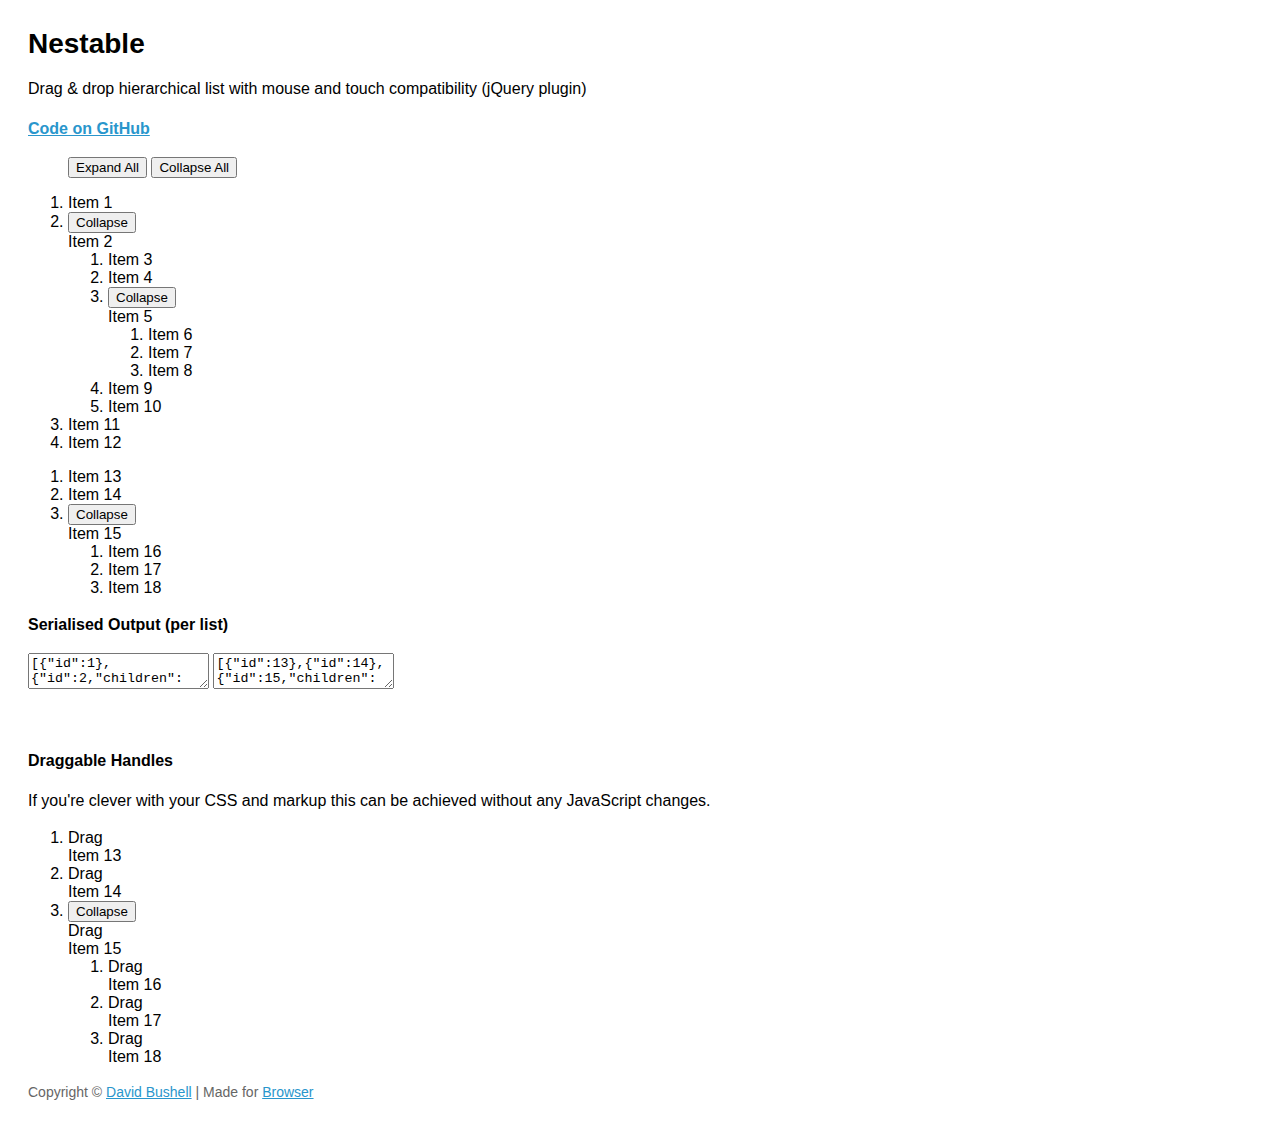
<file: webyetkili/tema/anatol/js/nestable/index.html>
<!DOCTYPE html>
<!--[if lt IE 7]> <html lang="en" class="lt-ie9 lt-ie8 lt-ie7"> <![endif]-->
<!--[if IE 7]>    <html lang="en" class="lt-ie9 lt-ie8"> <![endif]-->
<!--[if IE 8]>    <html lang="en" class="lt-ie9"> <![endif]-->
<!--[if IE 9]>    <html lang="en" class="ie9"> <![endif]-->
<!--[if gt IE 9]><!--> <html lang="en"> <!--<![endif]-->
<head>
    <meta charset="utf-8">
    <meta name="viewport" content="width=device-width, initial-scale=1, minimum-scale=1">
    <title>Nestable</title>
    <style type="text/css">

.cf:after { visibility: hidden; display: block; font-size: 0; content: " "; clear: both; height: 0; }
* html .cf { zoom: 1; }
*:first-child+html .cf { zoom: 1; }

html { margin: 0; padding: 0; }
body { font-size: 100%; margin: 0; padding: 1.75em; font-family: 'Helvetica Neue', Arial, sans-serif; }

h1 { font-size: 1.75em; margin: 0 0 0.6em 0; }

a { color: #2996cc; }
a:hover { text-decoration: none; }

p { line-height: 1.5em; }
.small { color: #666; font-size: 0.875em; }
.large { font-size: 1.25em; }



    </style>
</head>
<body>

    <h1>Nestable</h1>

    <p>Drag &amp; drop hierarchical list with mouse and touch compatibility (jQuery plugin)</p>

    <p><strong><a href="https://github.com/dbushell/Nestable">Code on GitHub</a></strong></p>

    <menu id="nestable-menu">
        <button type="button" data-action="expand-all">Expand All</button>
        <button type="button" data-action="collapse-all">Collapse All</button>
    </menu>

    <div class="cf nestable-lists">

        <div class="dd" id="nestable">
            <ol class="dd-list">
                <li class="dd-item" data-id="1">
                    <div class="dd-handle">Item 1</div>
                </li>
                <li class="dd-item" data-id="2">
                    <div class="dd-handle">Item 2</div>
                    <ol class="dd-list">
                        <li class="dd-item" data-id="3"><div class="dd-handle">Item 3</div></li>
                        <li class="dd-item" data-id="4"><div class="dd-handle">Item 4</div></li>
                        <li class="dd-item" data-id="5">
                            <div class="dd-handle">Item 5</div>
                            <ol class="dd-list">
                                <li class="dd-item" data-id="6"><div class="dd-handle">Item 6</div></li>
                                <li class="dd-item" data-id="7"><div class="dd-handle">Item 7</div></li>
                                <li class="dd-item" data-id="8"><div class="dd-handle">Item 8</div></li>
                            </ol>
                        </li>
                        <li class="dd-item" data-id="9"><div class="dd-handle">Item 9</div></li>
                        <li class="dd-item" data-id="10"><div class="dd-handle">Item 10</div></li>
                    </ol>
                </li>
                <li class="dd-item" data-id="11">
                    <div class="dd-handle">Item 11</div>
                </li>
                <li class="dd-item" data-id="12">
                    <div class="dd-handle">Item 12</div>
                </li>
            </ol>
        </div>

        <div class="dd" id="nestable2">
            <ol class="dd-list">
                <li class="dd-item" data-id="13">
                    <div class="dd-handle">Item 13</div>
                </li>
                <li class="dd-item" data-id="14">
                    <div class="dd-handle">Item 14</div>
                </li>
                <li class="dd-item" data-id="15">
                    <div class="dd-handle">Item 15</div>
                    <ol class="dd-list">
                        <li class="dd-item" data-id="16"><div class="dd-handle">Item 16</div></li>
                        <li class="dd-item" data-id="17"><div class="dd-handle">Item 17</div></li>
                        <li class="dd-item" data-id="18"><div class="dd-handle">Item 18</div></li>
                    </ol>
                </li>
            </ol>
        </div>

    </div>

    <p><strong>Serialised Output (per list)</strong></p>

    <textarea id="nestable-output"></textarea>
    <textarea id="nestable2-output"></textarea>

    <p>&nbsp;</p>

    <div class="cf nestable-lists">

    <p><strong>Draggable Handles</strong></p>

    <p>If you're clever with your CSS and markup this can be achieved without any JavaScript changes.</p>

        <div class="dd" id="nestable3">
            <ol class="dd-list">
                <li class="dd-item dd3-item" data-id="13">
                    <div class="dd-handle dd3-handle">Drag</div><div class="dd3-content">Item 13</div>
                </li>
                <li class="dd-item dd3-item" data-id="14">
                    <div class="dd-handle dd3-handle">Drag</div><div class="dd3-content">Item 14</div>
                </li>
                <li class="dd-item dd3-item" data-id="15">
                    <div class="dd-handle dd3-handle">Drag</div><div class="dd3-content">Item 15</div>
                    <ol class="dd-list">
                        <li class="dd-item dd3-item" data-id="16">
                            <div class="dd-handle dd3-handle">Drag</div><div class="dd3-content">Item 16</div>
                        </li>
                        <li class="dd-item dd3-item" data-id="17">
                            <div class="dd-handle dd3-handle">Drag</div><div class="dd3-content">Item 17</div>
                        </li>
                        <li class="dd-item dd3-item" data-id="18">
                            <div class="dd-handle dd3-handle">Drag</div><div class="dd3-content">Item 18</div>
                        </li>
                    </ol>
                </li>
            </ol>
        </div>

    </div>

    <p class="small">Copyright &copy; <a href="http://dbushell.com/">David Bushell</a> | Made for <a href="http://www.browserlondon.com/">Browser</a></p>

<script src="http://ajax.googleapis.com/ajax/libs/jquery/1.7.2/jquery.min.js"></script>
<script src="jquery.nestable.js"></script>
<script>

$(document).ready(function()
{

    var updateOutput = function(e)
    {
        var list   = e.length ? e : $(e.target),
            output = list.data('output');
        if (window.JSON) {
            output.val(window.JSON.stringify(list.nestable('serialize')));//, null, 2));
        } else {
            output.val('JSON browser support required for this demo.');
        }
    };

    // activate Nestable for list 1
    $('#nestable').nestable({
        group: 1
    })
    .on('change', updateOutput);
    
    // activate Nestable for list 2
    $('#nestable2').nestable({
        group: 1
    })
    .on('change', updateOutput);

    // output initial serialised data
    updateOutput($('#nestable').data('output', $('#nestable-output')));
    updateOutput($('#nestable2').data('output', $('#nestable2-output')));

    $('#nestable-menu').on('click', function(e)
    {
        var target = $(e.target),
            action = target.data('action');
        if (action === 'expand-all') {
            $('.dd').nestable('expandAll');
        }
        if (action === 'collapse-all') {
            $('.dd').nestable('collapseAll');
        }
    });

    $('#nestable3').nestable();

});
</script>
</body>
</html>
</file>
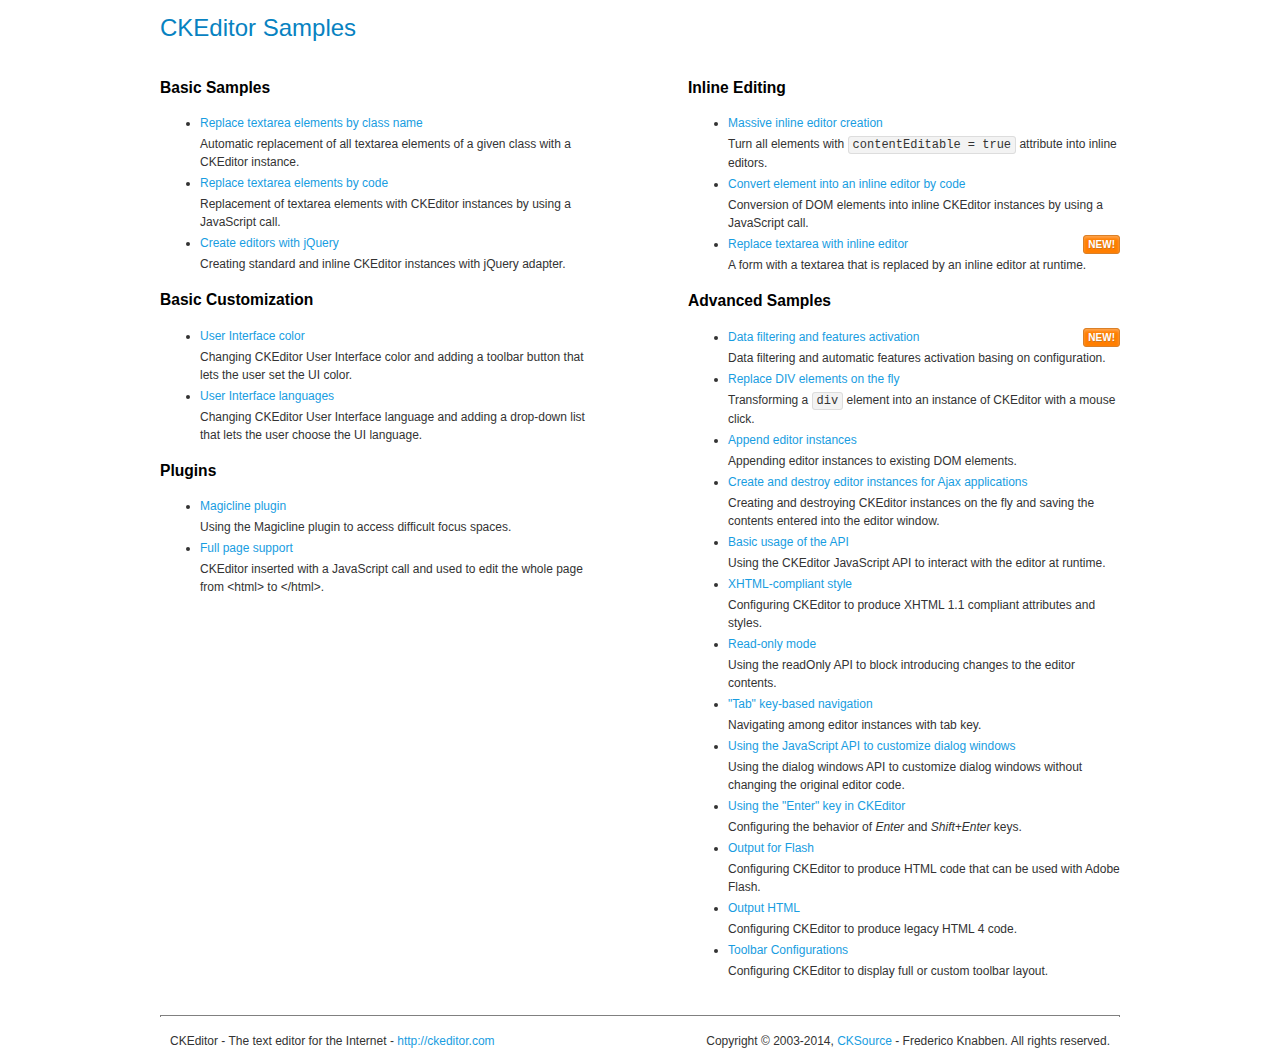
<file: webyetkili/tema/anatol/js/ckeditor/samples/index.html>
<!DOCTYPE html>
<!--
Copyright (c) 2003-2014, CKSource - Frederico Knabben. All rights reserved.
For licensing, see LICENSE.md or http://ckeditor.com/license
-->
<html>
<head>
	<meta charset="utf-8">
	<title>CKEditor Samples</title>
	<link rel="stylesheet" href="sample.css">
</head>
<body>
	<h1 class="samples">
		CKEditor Samples
	</h1>
	<div class="twoColumns">
		<div class="twoColumnsLeft">
			<h2 class="samples">
				Basic Samples
			</h2>
			<dl class="samples">
				<dt><a class="samples" href="replacebyclass.html">Replace textarea elements by class name</a></dt>
				<dd>Automatic replacement of all textarea elements of a given class with a CKEditor instance.</dd>

				<dt><a class="samples" href="replacebycode.html">Replace textarea elements by code</a></dt>
				<dd>Replacement of textarea elements with CKEditor instances by using a JavaScript call.</dd>

				<dt><a class="samples" href="jquery.html">Create editors with jQuery</a></dt>
				<dd>Creating standard and inline CKEditor instances with jQuery adapter.</dd>
			</dl>

			<h2 class="samples">
				Basic Customization
			</h2>
			<dl class="samples">
				<dt><a class="samples" href="uicolor.html">User Interface color</a></dt>
				<dd>Changing CKEditor User Interface color and adding a toolbar button that lets the user set the UI color.</dd>

				<dt><a class="samples" href="uilanguages.html">User Interface languages</a></dt>
				<dd>Changing CKEditor User Interface language and adding a drop-down list that lets the user choose the UI language.</dd>
			</dl>


			<h2 class="samples">Plugins</h2>
<dl class="samples">
<dt><a class="samples" href="plugins/magicline/magicline.html">Magicline plugin</a></dt>
<dd>Using the Magicline plugin to access difficult focus spaces.</dd>

<dt><a class="samples" href="plugins/wysiwygarea/fullpage.html">Full page support</a></dt>
<dd>CKEditor inserted with a JavaScript call and used to edit the whole page from &lt;html&gt; to &lt;/html&gt;.</dd>
</dl>
		</div>
		<div class="twoColumnsRight">
			<h2 class="samples">
				Inline Editing
			</h2>
			<dl class="samples">
				<dt><a class="samples" href="inlineall.html">Massive inline editor creation</a></dt>
				<dd>Turn all elements with <code>contentEditable = true</code> attribute into inline editors.</dd>

				<dt><a class="samples" href="inlinebycode.html">Convert element into an inline editor by code</a></dt>
				<dd>Conversion of DOM elements into inline CKEditor instances by using a JavaScript call.</dd>

				<dt><a class="samples" href="inlinetextarea.html">Replace textarea with inline editor</a> <span class="new">New!</span></dt>
				<dd>A form with a textarea that is replaced by an inline editor at runtime.</dd>

				
			</dl>

			<h2 class="samples">
				Advanced Samples
			</h2>
			<dl class="samples">
				<dt><a class="samples" href="datafiltering.html">Data filtering and features activation</a> <span class="new">New!</span></dt>
				<dd>Data filtering and automatic features activation basing on configuration.</dd>

				<dt><a class="samples" href="divreplace.html">Replace DIV elements on the fly</a></dt>
				<dd>Transforming a <code>div</code> element into an instance of CKEditor with a mouse click.</dd>

				<dt><a class="samples" href="appendto.html">Append editor instances</a></dt>
				<dd>Appending editor instances to existing DOM elements.</dd>

				<dt><a class="samples" href="ajax.html">Create and destroy editor instances for Ajax applications</a></dt>
				<dd>Creating and destroying CKEditor instances on the fly and saving the contents entered into the editor window.</dd>

				<dt><a class="samples" href="api.html">Basic usage of the API</a></dt>
				<dd>Using the CKEditor JavaScript API to interact with the editor at runtime.</dd>

				<dt><a class="samples" href="xhtmlstyle.html">XHTML-compliant style</a></dt>
				<dd>Configuring CKEditor to produce XHTML 1.1 compliant attributes and styles.</dd>

				<dt><a class="samples" href="readonly.html">Read-only mode</a></dt>
				<dd>Using the readOnly API to block introducing changes to the editor contents.</dd>

				<dt><a class="samples" href="tabindex.html">"Tab" key-based navigation</a></dt>
				<dd>Navigating among editor instances with tab key.</dd>


				
<dt><a class="samples" href="plugins/dialog/dialog.html">Using the JavaScript API to customize dialog windows</a></dt>
<dd>Using the dialog windows API to customize dialog windows without changing the original editor code.</dd>

<dt><a class="samples" href="plugins/enterkey/enterkey.html">Using the &quot;Enter&quot; key in CKEditor</a></dt>
<dd>Configuring the behavior of <em>Enter</em> and <em>Shift+Enter</em> keys.</dd>

<dt><a class="samples" href="plugins/htmlwriter/outputforflash.html">Output for Flash</a></dt>
<dd>Configuring CKEditor to produce HTML code that can be used with Adobe Flash.</dd>

<dt><a class="samples" href="plugins/htmlwriter/outputhtml.html">Output HTML</a></dt>
<dd>Configuring CKEditor to produce legacy HTML 4 code.</dd>

<dt><a class="samples" href="plugins/toolbar/toolbar.html">Toolbar Configurations</a></dt>
<dd>Configuring CKEditor to display full or custom toolbar layout.</dd>

			</dl>
		</div>
	</div>
	<div id="footer">
		<hr>
		<p>
			CKEditor - The text editor for the Internet - <a class="samples" href="http://ckeditor.com/">http://ckeditor.com</a>
		</p>
		<p id="copy">
			Copyright &copy; 2003-2014, <a class="samples" href="http://cksource.com/">CKSource</a> - Frederico Knabben. All rights reserved.
		</p>
	</div>
</body>
</html>
</file>
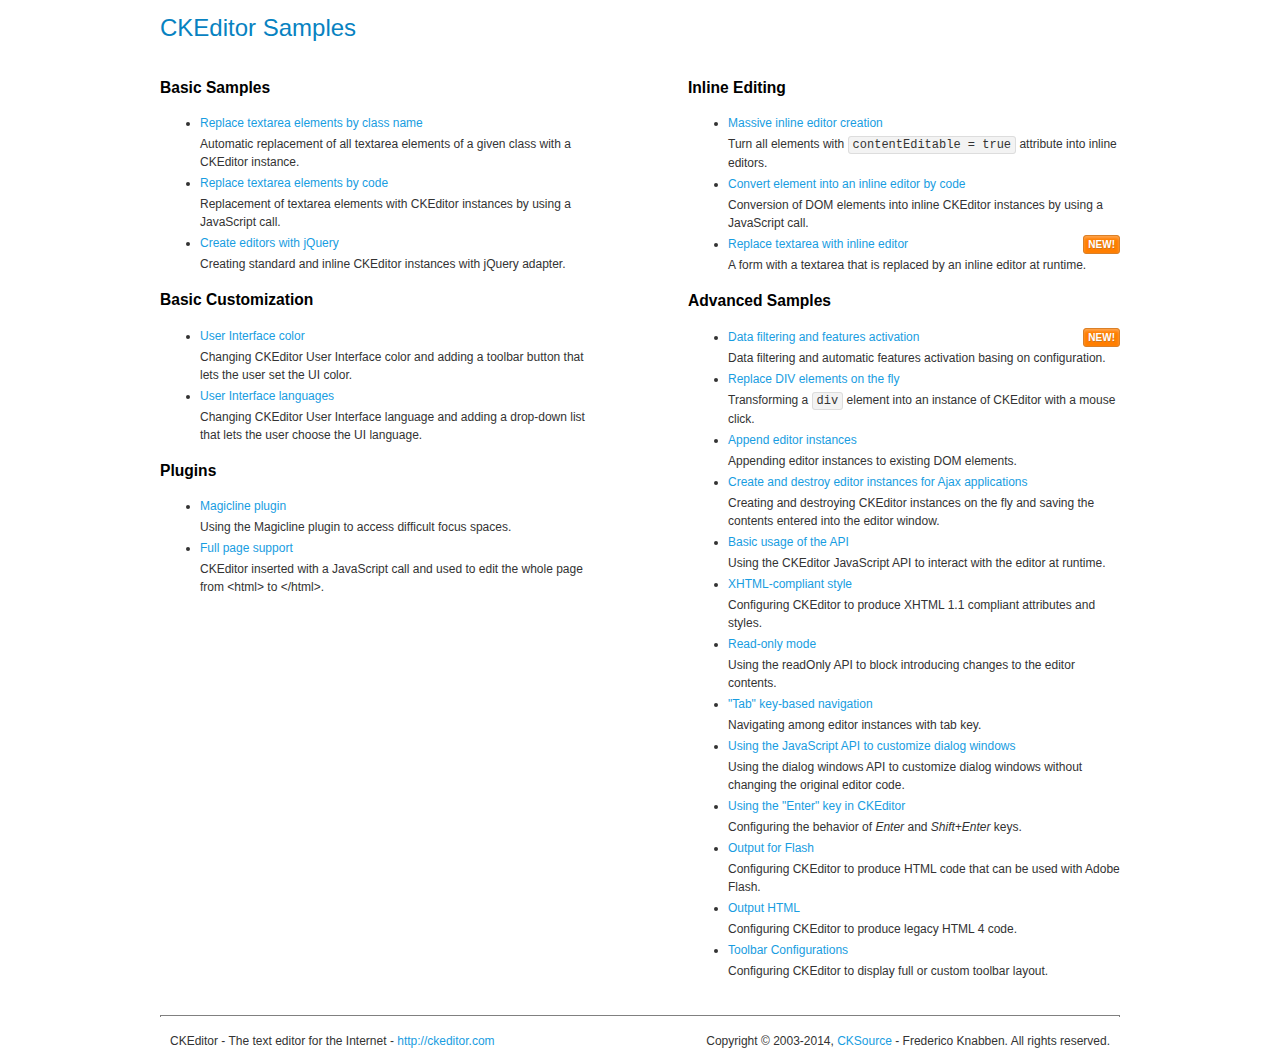
<file: webyetkili/tema/anatol/js/ckeditor2/samples/index.html>
<!DOCTYPE html>
<!--
Copyright (c) 2003-2014, CKSource - Frederico Knabben. All rights reserved.
For licensing, see LICENSE.md or http://ckeditor.com/license
-->
<html>
<head>
	<meta charset="utf-8">
	<title>CKEditor Samples</title>
	<link rel="stylesheet" href="sample.css">
</head>
<body>
	<h1 class="samples">
		CKEditor Samples
	</h1>
	<div class="twoColumns">
		<div class="twoColumnsLeft">
			<h2 class="samples">
				Basic Samples
			</h2>
			<dl class="samples">
				<dt><a class="samples" href="replacebyclass.html">Replace textarea elements by class name</a></dt>
				<dd>Automatic replacement of all textarea elements of a given class with a CKEditor instance.</dd>

				<dt><a class="samples" href="replacebycode.html">Replace textarea elements by code</a></dt>
				<dd>Replacement of textarea elements with CKEditor instances by using a JavaScript call.</dd>

				<dt><a class="samples" href="jquery.html">Create editors with jQuery</a></dt>
				<dd>Creating standard and inline CKEditor instances with jQuery adapter.</dd>
			</dl>

			<h2 class="samples">
				Basic Customization
			</h2>
			<dl class="samples">
				<dt><a class="samples" href="uicolor.html">User Interface color</a></dt>
				<dd>Changing CKEditor User Interface color and adding a toolbar button that lets the user set the UI color.</dd>

				<dt><a class="samples" href="uilanguages.html">User Interface languages</a></dt>
				<dd>Changing CKEditor User Interface language and adding a drop-down list that lets the user choose the UI language.</dd>
			</dl>


			<h2 class="samples">Plugins</h2>
<dl class="samples">
<dt><a class="samples" href="plugins/magicline/magicline.html">Magicline plugin</a></dt>
<dd>Using the Magicline plugin to access difficult focus spaces.</dd>

<dt><a class="samples" href="plugins/wysiwygarea/fullpage.html">Full page support</a></dt>
<dd>CKEditor inserted with a JavaScript call and used to edit the whole page from &lt;html&gt; to &lt;/html&gt;.</dd>
</dl>
		</div>
		<div class="twoColumnsRight">
			<h2 class="samples">
				Inline Editing
			</h2>
			<dl class="samples">
				<dt><a class="samples" href="inlineall.html">Massive inline editor creation</a></dt>
				<dd>Turn all elements with <code>contentEditable = true</code> attribute into inline editors.</dd>

				<dt><a class="samples" href="inlinebycode.html">Convert element into an inline editor by code</a></dt>
				<dd>Conversion of DOM elements into inline CKEditor instances by using a JavaScript call.</dd>

				<dt><a class="samples" href="inlinetextarea.html">Replace textarea with inline editor</a> <span class="new">New!</span></dt>
				<dd>A form with a textarea that is replaced by an inline editor at runtime.</dd>

				
			</dl>

			<h2 class="samples">
				Advanced Samples
			</h2>
			<dl class="samples">
				<dt><a class="samples" href="datafiltering.html">Data filtering and features activation</a> <span class="new">New!</span></dt>
				<dd>Data filtering and automatic features activation basing on configuration.</dd>

				<dt><a class="samples" href="divreplace.html">Replace DIV elements on the fly</a></dt>
				<dd>Transforming a <code>div</code> element into an instance of CKEditor with a mouse click.</dd>

				<dt><a class="samples" href="appendto.html">Append editor instances</a></dt>
				<dd>Appending editor instances to existing DOM elements.</dd>

				<dt><a class="samples" href="ajax.html">Create and destroy editor instances for Ajax applications</a></dt>
				<dd>Creating and destroying CKEditor instances on the fly and saving the contents entered into the editor window.</dd>

				<dt><a class="samples" href="api.html">Basic usage of the API</a></dt>
				<dd>Using the CKEditor JavaScript API to interact with the editor at runtime.</dd>

				<dt><a class="samples" href="xhtmlstyle.html">XHTML-compliant style</a></dt>
				<dd>Configuring CKEditor to produce XHTML 1.1 compliant attributes and styles.</dd>

				<dt><a class="samples" href="readonly.html">Read-only mode</a></dt>
				<dd>Using the readOnly API to block introducing changes to the editor contents.</dd>

				<dt><a class="samples" href="tabindex.html">"Tab" key-based navigation</a></dt>
				<dd>Navigating among editor instances with tab key.</dd>


				
<dt><a class="samples" href="plugins/dialog/dialog.html">Using the JavaScript API to customize dialog windows</a></dt>
<dd>Using the dialog windows API to customize dialog windows without changing the original editor code.</dd>

<dt><a class="samples" href="plugins/enterkey/enterkey.html">Using the &quot;Enter&quot; key in CKEditor</a></dt>
<dd>Configuring the behavior of <em>Enter</em> and <em>Shift+Enter</em> keys.</dd>

<dt><a class="samples" href="plugins/htmlwriter/outputforflash.html">Output for Flash</a></dt>
<dd>Configuring CKEditor to produce HTML code that can be used with Adobe Flash.</dd>

<dt><a class="samples" href="plugins/htmlwriter/outputhtml.html">Output HTML</a></dt>
<dd>Configuring CKEditor to produce legacy HTML 4 code.</dd>

<dt><a class="samples" href="plugins/toolbar/toolbar.html">Toolbar Configurations</a></dt>
<dd>Configuring CKEditor to display full or custom toolbar layout.</dd>

			</dl>
		</div>
	</div>
	<div id="footer">
		<hr>
		<p>
			CKEditor - The text editor for the Internet - <a class="samples" href="http://ckeditor.com/">http://ckeditor.com</a>
		</p>
		<p id="copy">
			Copyright &copy; 2003-2014, <a class="samples" href="http://cksource.com/">CKSource</a> - Frederico Knabben. All rights reserved.
		</p>
	</div>
</body>
</html>
</file>
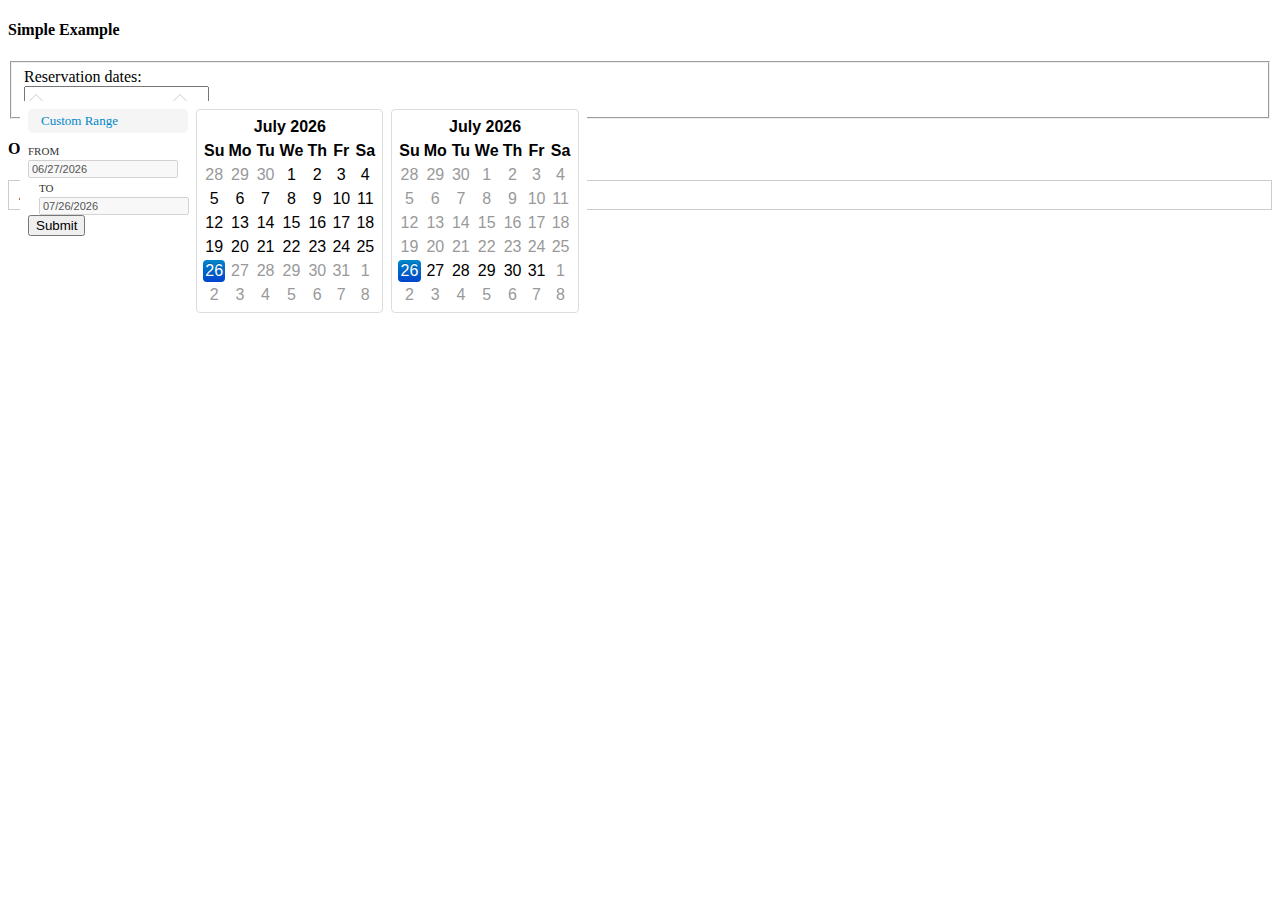
<file: webyetkili/tema/anatol/js/bootstrap-daterangepicker/examples.html>
<!DOCTYPE html>
<html dir="ltr" lang="en-US">
   <head>
      <meta charset="UTF-8" />
      <title>A date range picker for Twitter Bootstrap</title>
      <link rel="stylesheet" type="text/css" media="all" href="http://twitter.github.com/bootstrap/assets/css/bootstrap.css" />
      <link rel="stylesheet" type="text/css" media="all" href="daterangepicker.css" />
      <script type="text/javascript" src="https://ajax.googleapis.com/ajax/libs/jquery/1.8.1/jquery.min.js"></script>
      <script type="text/javascript" src="date.js"></script>
      <script type="text/javascript" src="daterangepicker.js"></script>
   </head>
   <body>

      <div class="container">
         <div class="span12">

            <h4>Simple Example</h4>
            <div class="well">

               <form class="form-horizontal">
                 <fieldset>
                  <div class="control-group">
                    <label class="control-label" for="reservation">Reservation dates:</label>
                    <div class="controls">
                     <div class="input-prepend">
                       <span class="add-on"><i class="icon-calendar"></i></span><input type="text" name="reservation" id="reservation" />
                     </div>
                    </div>
                  </div>
                 </fieldset>
               </form>

               <script type="text/javascript">
               $(document).ready(function() {
                  $('#reservation').daterangepicker();
               });
               </script>

            </div>

            <h4>Options Usage Example</h4>

            <div class="well">

               <div id="reportrange" class="pull-right" style="background: #fff; cursor: pointer; padding: 5px 10px; border: 1px solid #ccc">
                  <i class="icon-calendar icon-large"></i>
                  <span></span> <b class="caret" style="margin-top: 8px"></b>
               </div>

               <script type="text/javascript">
               $(document).ready(function() {
                  $('#reportrange').daterangepicker(
                     {
                        ranges: {
                           'Today': ['today', 'today'],
                           'Yesterday': ['yesterday', 'yesterday'],
                           'Last 7 Days': [Date.today().add({ days: -6 }), 'today'],
                           'Last 30 Days': [Date.today().add({ days: -29 }), 'today'],
                           'This Month': [Date.today().moveToFirstDayOfMonth(), Date.today().moveToLastDayOfMonth()],
                           'Last Month': [Date.today().moveToFirstDayOfMonth().add({ months: -1 }), Date.today().moveToFirstDayOfMonth().add({ days: -1 })]
                        },
                        opens: 'left',
                        format: 'MM/dd/yyyy',
                        separator: ' to ',
                        startDate: Date.today().add({ days: -29 }),
                        endDate: Date.today(),
                        minDate: '01/01/2012',
                        maxDate: '12/31/2013',
                        locale: {
                            applyLabel: 'Submit',
                            fromLabel: 'From',
                            toLabel: 'To',
                            customRangeLabel: 'Custom Range',
                            daysOfWeek: ['Su', 'Mo', 'Tu', 'We', 'Th', 'Fr','Sa'],
                            monthNames: ['January', 'February', 'March', 'April', 'May', 'June', 'July', 'August', 'September', 'October', 'November', 'December'],
                            firstDay: 1
                        },
                        showWeekNumbers: true,
                        buttonClasses: ['btn-danger']
                     }, 
                     function(start, end) {
                        $('#reportrange span').html(start.toString('MMMM d, yyyy') + ' - ' + end.toString('MMMM d, yyyy'));
                     }
                  );

                  //Set the initial state of the picker label
                  $('#reportrange span').html(Date.today().add({ days: -29 }).toString('MMMM d, yyyy') + ' - ' + Date.today().toString('MMMM d, yyyy'));

               });
               </script>

            </div>

         </div>
      </div>

   </body>
</html>
</file>
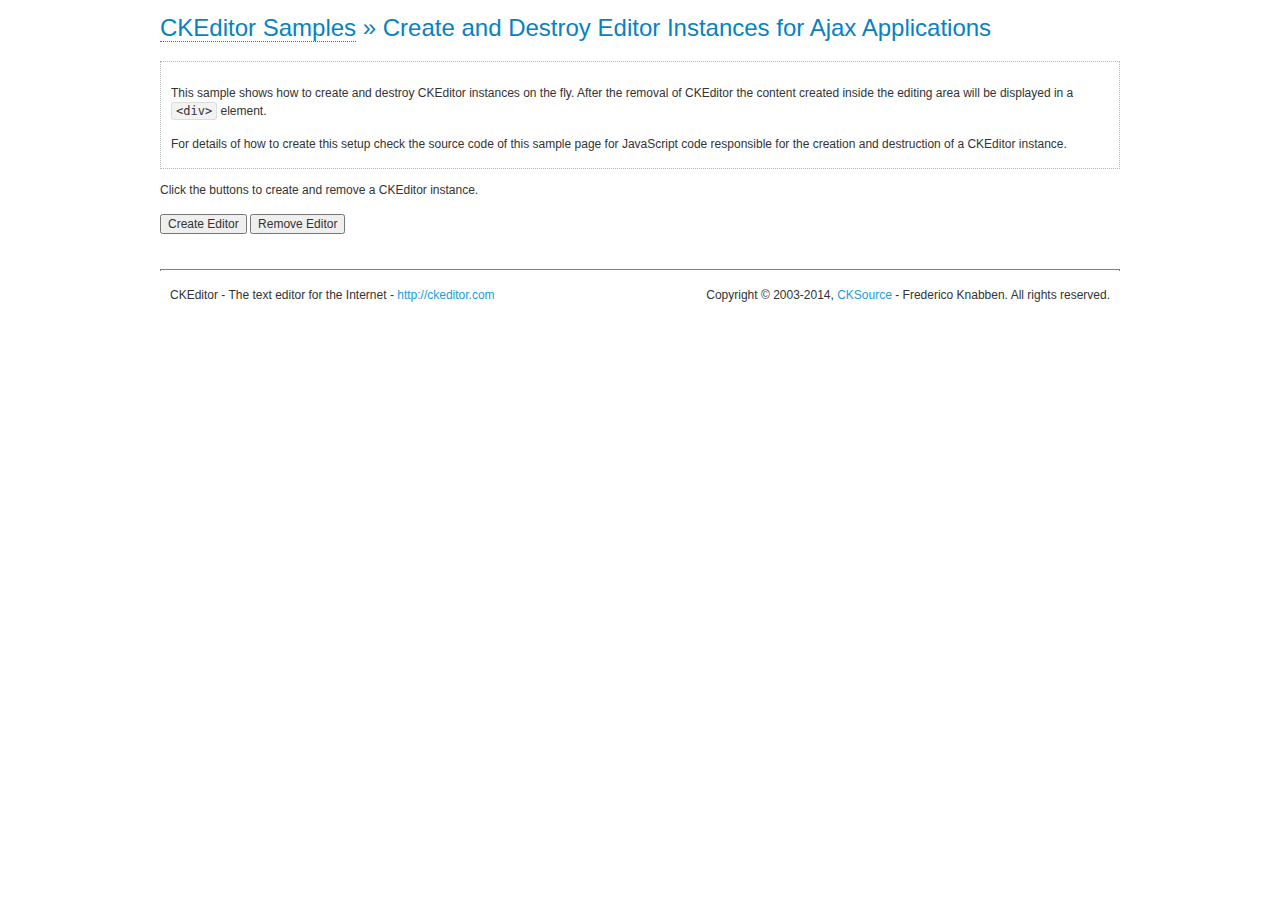
<file: webyetkili/tema/anatol/js/ckeditor/samples/ajax.html>
<!DOCTYPE html>
<!--
Copyright (c) 2003-2014, CKSource - Frederico Knabben. All rights reserved.
For licensing, see LICENSE.md or http://ckeditor.com/license
-->
<html>
<head>
	<meta charset="utf-8">
	<title>Ajax &mdash; CKEditor Sample</title>
	<script src="../ckeditor.js"></script>
	<link rel="stylesheet" href="sample.css">
	<script>

		var editor, html = '';

		function createEditor() {
			if ( editor )
				return;

			// Create a new editor inside the <div id="editor">, setting its value to html
			var config = {};
			editor = CKEDITOR.appendTo( 'editor', config, html );
		}

		function removeEditor() {
			if ( !editor )
				return;

			// Retrieve the editor contents. In an Ajax application, this data would be
			// sent to the server or used in any other way.
			document.getElementById( 'editorcontents' ).innerHTML = html = editor.getData();
			document.getElementById( 'contents' ).style.display = '';

			// Destroy the editor.
			editor.destroy();
			editor = null;
		}

	</script>
</head>
<body>
	<h1 class="samples">
		<a href="index.html">CKEditor Samples</a> &raquo; Create and Destroy Editor Instances for Ajax Applications
	</h1>
	<div class="description">
		<p>
			This sample shows how to create and destroy CKEditor instances on the fly. After the removal of CKEditor the content created inside the editing
			area will be displayed in a <code>&lt;div&gt;</code> element.
		</p>
		<p>
			For details of how to create this setup check the source code of this sample page
			for JavaScript code responsible for the creation and destruction of a CKEditor instance.
		</p>
	</div>
	<p>Click the buttons to create and remove a CKEditor instance.</p>
	<p>
		<input onclick="createEditor();" type="button" value="Create Editor">
		<input onclick="removeEditor();" type="button" value="Remove Editor">
	</p>
	<!-- This div will hold the editor. -->
	<div id="editor">
	</div>
	<div id="contents" style="display: none">
		<p>
			Edited Contents:
		</p>
		<!-- This div will be used to display the editor contents. -->
		<div id="editorcontents">
		</div>
	</div>
	<div id="footer">
		<hr>
		<p>
			CKEditor - The text editor for the Internet - <a class="samples" href="http://ckeditor.com/">http://ckeditor.com</a>
		</p>
		<p id="copy">
			Copyright &copy; 2003-2014, <a class="samples" href="http://cksource.com/">CKSource</a> - Frederico
			Knabben. All rights reserved.
		</p>
	</div>
</body>
</html>
</file>
<file: webyetkili/tema/anatol/js/ckeditor/samples/sample.css>
/*
Copyright (c) 2003-2014, CKSource - Frederico Knabben. All rights reserved.
For licensing, see LICENSE.md or http://ckeditor.com/license
*/

html, body, h1, h2, h3, h4, h5, h6, div, span, blockquote, p, address, form, fieldset, img, ul, ol, dl, dt, dd, li, hr, table, td, th, strong, em, sup, sub, dfn, ins, del, q, cite, var, samp, code, kbd, tt, pre
{
	line-height: 1.5;
}

body
{
	padding: 10px 30px;
}

input, textarea, select, option, optgroup, button, td, th
{
	font-size: 100%;
}

pre
{
	-moz-tab-size: 4;
	-o-tab-size: 4;
	-webkit-tab-size: 4;
	tab-size: 4;
}

pre, code, kbd, samp, tt
{
	font-family: monospace,monospace;
	font-size: 1em;
}

body {
	width: 960px;
	margin: 0 auto;
}

code
{
	background: #f3f3f3;
	border: 1px solid #ddd;
	padding: 1px 4px;

	-moz-border-radius: 3px;
	-webkit-border-radius: 3px;
	border-radius: 3px;
}

abbr
{
	border-bottom: 1px dotted #555;
	cursor: pointer;
}

.new, .beta
{
	text-transform: uppercase;
	font-size: 10px;
	font-weight: bold;
	padding: 1px 4px;
	margin: 0 0 0 5px;
	color: #fff;
	float: right;

	-moz-border-radius: 3px;
	-webkit-border-radius: 3px;
	border-radius: 3px;
}

.new
{
	background: #FF7E00;
	border: 1px solid #DA8028;
	text-shadow: 0 1px 0 #C97626;

	-moz-box-shadow: 0 2px 3px 0 #FFA54E inset;
	-webkit-box-shadow: 0 2px 3px 0 #FFA54E inset;
	box-shadow: 0 2px 3px 0 #FFA54E inset;
}

.beta
{
	background: #18C0DF;
	border: 1px solid #19AAD8;
	text-shadow: 0 1px 0 #048CAD;
	font-style: italic;

	-moz-box-shadow: 0 2px 3px 0 #50D4FD inset;
	-webkit-box-shadow: 0 2px 3px 0 #50D4FD inset;
	box-shadow: 0 2px 3px 0 #50D4FD inset;
}

h1.samples
{
	color: #0782C1;
	font-size: 200%;
	font-weight: normal;
	margin: 0;
	padding: 0;
}

h1.samples a
{
	color: #0782C1;
	text-decoration: none;
	border-bottom: 1px dotted #0782C1;
}

.samples a:hover
{
	border-bottom: 1px dotted #0782C1;
}

h2.samples
{
	color: #000000;
	font-size: 130%;
	margin: 15px 0 0 0;
	padding: 0;
}

p, blockquote, address, form, pre, dl, h1.samples, h2.samples
{
	margin-bottom: 15px;
}

ul.samples
{
	margin-bottom: 15px;
}

.clear
{
	clear: both;
}

fieldset
{
	margin: 0;
	padding: 10px;
}

body, input, textarea
{
	color: #333333;
	font-family: Arial, Helvetica, sans-serif;
}

body
{
	font-size: 75%;
}

a.samples
{
	color: #189DE1;
	text-decoration: none;
}

form
{
	margin: 0;
	padding: 0;
}

pre.samples
{
	background-color: #F7F7F7;
	border: 1px solid #D7D7D7;
	overflow: auto;
	padding: 0.25em;
	white-space: pre-wrap; /* CSS 2.1 */
	word-wrap: break-word; /* IE7 */
}

#footer
{
	clear: both;
	padding-top: 10px;
}

#footer hr
{
	margin: 10px 0 15px 0;
	height: 1px;
	border: solid 1px gray;
	border-bottom: none;
}

#footer p
{
	margin: 0 10px 10px 10px;
	float: left;
}

#footer #copy
{
	float: right;
}

#outputSample
{
	width: 100%;
	table-layout: fixed;
}

#outputSample thead th
{
	color: #dddddd;
	background-color: #999999;
	padding: 4px;
	white-space: nowrap;
}

#outputSample tbody th
{
	vertical-align: top;
	text-align: left;
}

#outputSample pre
{
	margin: 0;
	padding: 0;
}

.description
{
	border: 1px dotted #B7B7B7;
	margin-bottom: 10px;
	padding: 10px 10px 0;
	overflow: hidden;
}

label
{
	display: block;
	margin-bottom: 6px;
}

/**
 *	CKEditor editables are automatically set with the "cke_editable" class
 *	plus cke_editable_(inline|themed) depending on the editor type.
 */

/* Style a bit the inline editables. */
.cke_editable.cke_editable_inline
{
	cursor: pointer;
}

/* Once an editable element gets focused, the "cke_focus" class is
   added to it, so we can style it differently. */
.cke_editable.cke_editable_inline.cke_focus
{
	box-shadow: inset 0px 0px 20px 3px #ddd, inset 0 0 1px #000;
	outline: none;
	background: #eee;
	cursor: text;
}

/* Avoid pre-formatted overflows inline editable. */
.cke_editable_inline pre
{
	white-space: pre-wrap;
	word-wrap: break-word;
}

/**
 *	Samples index styles.
 */

.twoColumns,
.twoColumnsLeft,
.twoColumnsRight
{
	overflow: hidden;
}

.twoColumnsLeft,
.twoColumnsRight
{
	width: 45%;
}

.twoColumnsLeft
{
	float: left;
}

.twoColumnsRight
{
	float: right;
}

dl.samples
{
	padding: 0 0 0 40px;
}
dl.samples > dt
{
	display: list-item;
	list-style-type: disc;
	list-style-position: outside;
	margin: 0 0 3px;
}
dl.samples > dd
{
	margin: 0 0 3px;
}
.warning
{
	color: #ff0000;
	background-color: #FFCCBA;
	border: 2px dotted #ff0000;
	padding: 15px 10px;
	margin: 10px 0;
}

/* Used on inline samples */

blockquote
{
	font-style: italic;
	font-family: Georgia, Times, "Times New Roman", serif;
	padding: 2px 0;
	border-style: solid;
	border-color: #ccc;
	border-width: 0;
}

.cke_contents_ltr blockquote
{
	padding-left: 20px;
	padding-right: 8px;
	border-left-width: 5px;
}

.cke_contents_rtl blockquote
{
	padding-left: 8px;
	padding-right: 20px;
	border-right-width: 5px;
}

img.right {
	border: 1px solid #ccc;
	float: right;
	margin-left: 15px;
	padding: 5px;
}

img.left {
	border: 1px solid #ccc;
	float: left;
	margin-right: 15px;
	padding: 5px;
}

.marker
{
	background-color: Yellow;
}
</file>
<file: webyetkili/tema/anatol/js/ckeditor2/samples/sample.css>
/*
Copyright (c) 2003-2014, CKSource - Frederico Knabben. All rights reserved.
For licensing, see LICENSE.md or http://ckeditor.com/license
*/

html, body, h1, h2, h3, h4, h5, h6, div, span, blockquote, p, address, form, fieldset, img, ul, ol, dl, dt, dd, li, hr, table, td, th, strong, em, sup, sub, dfn, ins, del, q, cite, var, samp, code, kbd, tt, pre
{
	line-height: 1.5;
}

body
{
	padding: 10px 30px;
}

input, textarea, select, option, optgroup, button, td, th
{
	font-size: 100%;
}

pre, code, kbd, samp, tt
{
	font-family: monospace,monospace;
	font-size: 1em;
}

body {
    width: 960px;
    margin: 0 auto;
}

code
{
	background: #f3f3f3;
	border: 1px solid #ddd;
	padding: 1px 4px;

	-moz-border-radius: 3px;
	-webkit-border-radius: 3px;
	border-radius: 3px;
}

abbr
{
	border-bottom: 1px dotted #555;
	cursor: pointer;
}

.new, .beta
{
	text-transform: uppercase;
	font-size: 10px;
	font-weight: bold;
	padding: 1px 4px;
	margin: 0 0 0 5px;
	color: #fff;
	float: right;

	-moz-border-radius: 3px;
	-webkit-border-radius: 3px;
	border-radius: 3px;
}

.new
{
	background: #FF7E00;
	border: 1px solid #DA8028;
	text-shadow: 0 1px 0 #C97626;

	-moz-box-shadow: 0 2px 3px 0 #FFA54E inset;
	-webkit-box-shadow: 0 2px 3px 0 #FFA54E inset;
	box-shadow: 0 2px 3px 0 #FFA54E inset;
}

.beta
{
	background: #18C0DF;
	border: 1px solid #19AAD8;
	text-shadow: 0 1px 0 #048CAD;
	font-style: italic;

	-moz-box-shadow: 0 2px 3px 0 #50D4FD inset;
	-webkit-box-shadow: 0 2px 3px 0 #50D4FD inset;
	box-shadow: 0 2px 3px 0 #50D4FD inset;
}

h1.samples
{
	color: #0782C1;
	font-size: 200%;
	font-weight: normal;
	margin: 0;
	padding: 0;
}

h1.samples a
{
	color: #0782C1;
	text-decoration: none;
	border-bottom: 1px dotted #0782C1;
}

.samples a:hover
{
	border-bottom: 1px dotted #0782C1;
}

h2.samples
{
	color: #000000;
	font-size: 130%;
	margin: 15px 0 0 0;
	padding: 0;
}

p, blockquote, address, form, pre, dl, h1.samples, h2.samples
{
	margin-bottom: 15px;
}

ul.samples
{
	margin-bottom: 15px;
}

.clear
{
	clear: both;
}

fieldset
{
	margin: 0;
	padding: 10px;
}

body, input, textarea
{
	color: #333333;
	font-family: Arial, Helvetica, sans-serif;
}

body
{
	font-size: 75%;
}

a.samples
{
	color: #189DE1;
	text-decoration: none;
}

form
{
	margin: 0;
	padding: 0;
}

pre.samples
{
	background-color: #F7F7F7;
	border: 1px solid #D7D7D7;
	overflow: auto;
	padding: 0.25em;
	white-space: pre-wrap; /* CSS 2.1 */
	word-wrap: break-word; /* IE7 */
	-moz-tab-size: 4;
	-o-tab-size: 4;
	-webkit-tab-size: 4;
	tab-size: 4;
}

#footer
{
	clear: both;
	padding-top: 10px;
}

#footer hr
{
	margin: 10px 0 15px 0;
	height: 1px;
	border: solid 1px gray;
	border-bottom: none;
}

#footer p
{
	margin: 0 10px 10px 10px;
	float: left;
}

#footer #copy
{
	float: right;
}

#outputSample
{
	width: 100%;
	table-layout: fixed;
}

#outputSample thead th
{
	color: #dddddd;
	background-color: #999999;
	padding: 4px;
	white-space: nowrap;
}

#outputSample tbody th
{
	vertical-align: top;
	text-align: left;
}

#outputSample pre
{
	margin: 0;
	padding: 0;
}

.description
{
	border: 1px dotted #B7B7B7;
	margin-bottom: 10px;
	padding: 10px 10px 0;
	overflow: hidden;
}

label
{
	display: block;
	margin-bottom: 6px;
}

/**
 *	CKEditor editables are automatically set with the "cke_editable" class
 *	plus cke_editable_(inline|themed) depending on the editor type.
 */

/* Style a bit the inline editables. */
.cke_editable.cke_editable_inline
{
	cursor: pointer;
}

/* Once an editable element gets focused, the "cke_focus" class is
   added to it, so we can style it differently. */
.cke_editable.cke_editable_inline.cke_focus
{
	box-shadow: inset 0px 0px 20px 3px #ddd, inset 0 0 1px #000;
	outline: none;
	background: #eee;
	cursor: text;
}

/* Avoid pre-formatted overflows inline editable. */
.cke_editable_inline pre
{
	white-space: pre-wrap;
	word-wrap: break-word;
}

/**
 *	Samples index styles.
 */

.twoColumns,
.twoColumnsLeft,
.twoColumnsRight
{
	overflow: hidden;
}

.twoColumnsLeft,
.twoColumnsRight
{
	width: 45%;
}

.twoColumnsLeft
{
	float: left;
}

.twoColumnsRight
{
	float: right;
}

dl.samples
{
	padding: 0 0 0 40px;
}
dl.samples > dt
{
	display: list-item;
	list-style-type: disc;
	list-style-position: outside;
	margin: 0 0 3px;
}
dl.samples > dd
{
	margin: 0 0 3px;
}
.warning
{
    color: #ff0000;
	background-color: #FFCCBA;
    border: 2px dotted #ff0000;
	padding: 15px 10px;
	margin: 10px 0;
}

/* Used on inline samples */

blockquote
{
	font-style: italic;
	font-family: Georgia, Times, "Times New Roman", serif;
	padding: 2px 0;
	border-style: solid;
	border-color: #ccc;
	border-width: 0;
}

.cke_contents_ltr blockquote
{
	padding-left: 20px;
	padding-right: 8px;
	border-left-width: 5px;
}

.cke_contents_rtl blockquote
{
	padding-left: 8px;
	padding-right: 20px;
	border-right-width: 5px;
}

img.right {
    border: 1px solid #ccc;
    float: right;
    margin-left: 15px;
    padding: 5px;
}

img.left {
    border: 1px solid #ccc;
    float: left;
    margin-right: 15px;
    padding: 5px;
}
</file>
<file: webyetkili/tema/anatol/js/bootstrap-daterangepicker/daterangepicker.css>
.daterangepicker.dropdown-menu {
  max-width: none;
}

.daterangepicker.opensleft .ranges, .daterangepicker.opensleft .calendar {
  float: left;
  margin: 4px;
}

.daterangepicker.opensright .ranges, .daterangepicker.opensright .calendar {
  float: right;
  margin: 4px;
}

.daterangepicker .ranges {
  width: 160px;
  text-align: left;
}

.daterangepicker .ranges .range_inputs>div {
  float: left;
}

.daterangepicker .ranges .range_inputs>div:nth-child(2) {
  padding-left: 11px;
}

.daterangepicker .calendar {
  display: none;
  max-width: 230px;
}

.daterangepicker .calendar th, .daterangepicker .calendar td {
  font-family: 'Helvetica Neue', Helvetica, Arial, sans-serif;
  white-space: nowrap;
  text-align: center;
}

.daterangepicker .ranges label {
  color: #333;
  font-size: 11px;
  margin-bottom: 2px;
  text-transform: uppercase;
  text-shadow: 1px 1px 0 #fff;
}

.daterangepicker .ranges input {
  font-size: 11px;
}

.daterangepicker .ranges ul {
  list-style: none;
  margin: 0;
  padding: 0;
}

.daterangepicker .ranges li {
  font-size: 13px;
  background: #f5f5f5;
  border: 1px solid #f5f5f5;
  color: #08c;
  padding: 3px 12px;
  margin-bottom: 8px;
  -webkit-border-radius: 5px;
  -moz-border-radius: 5px;
  border-radius: 5px;
  cursor: pointer;
}

.daterangepicker .ranges li.active, .daterangepicker .ranges li:hover {
  background: #08c;
  border: 1px solid #08c;
  color: #fff;
}

.daterangepicker .calendar {
  border: 1px solid #ddd;
  padding: 4px;
  border-radius: 4px;
  background: #fff;
}

.daterangepicker {
  position: absolute;
  background: #fff;
  top: 100px;
  left: 20px;
  padding: 4px;
  margin-top: 1px;
  -webkit-border-radius: 4px;
  -moz-border-radius: 4px;
  border-radius: 4px;
}

.daterangepicker.opensleft:before {
  position: absolute;
  top: -7px;
  right: 9px;
  display: inline-block;
  border-right: 7px solid transparent;
  border-bottom: 7px solid #ccc;
  border-left: 7px solid transparent;
  border-bottom-color: rgba(0, 0, 0, 0.2);
  content: '';
}

.daterangepicker.opensleft:after {
  position: absolute;
  top: -6px;
  right: 10px;
  display: inline-block;
  border-right: 6px solid transparent;
  border-bottom: 6px solid #fff;
  border-left: 6px solid transparent;
  content: '';
}

.daterangepicker.opensright:before {
  position: absolute;
  top: -7px;
  left: 9px;
  display: inline-block;
  border-right: 7px solid transparent;
  border-bottom: 7px solid #ccc;
  border-left: 7px solid transparent;
  border-bottom-color: rgba(0, 0, 0, 0.2);
  content: '';
}

.daterangepicker.opensright:after {
  position: absolute;
  top: -6px;
  left: 10px;
  display: inline-block;
  border-right: 6px solid transparent;
  border-bottom: 6px solid #fff;
  border-left: 6px solid transparent;
  content: '';
}

.daterangepicker table {
  width: 100%;
  margin: 0;
}

.daterangepicker td, .daterangepicker th {
  text-align: center;
  width: 20px;
  height: 20px;
  -webkit-border-radius: 4px;
  -moz-border-radius: 4px;
  border-radius: 4px;
  cursor: pointer;
  white-space: nowrap;
}

.daterangepicker td.off {
  color: #999;
}
.daterangepicker td.disabled {
  color: #999;
}

.daterangepicker td.available:hover, .daterangepicker th.available:hover {
  background: #eee;
}

.daterangepicker td.active, .daterangepicker td.active:hover {
  background-color: #006dcc;
  background-image: -moz-linear-gradient(top, #0088cc, #0044cc);
  background-image: -ms-linear-gradient(top, #0088cc, #0044cc);
  background-image: -webkit-gradient(linear, 0 0, 0 100%, from(#0088cc), to(#0044cc));
  background-image: -webkit-linear-gradient(top, #0088cc, #0044cc);
  background-image: -o-linear-gradient(top, #0088cc, #0044cc);
  background-image: linear-gradient(top, #0088cc, #0044cc);
  background-repeat: repeat-x;
  filter: progid:DXImageTransform.Microsoft.gradient(startColorstr='#0088cc', endColorstr='#0044cc', GradientType=0);
  border-color: #0044cc #0044cc #002a80;
  border-color: rgba(0, 0, 0, 0.1) rgba(0, 0, 0, 0.1) rgba(0, 0, 0, 0.25);
  filter: progid:DXImageTransform.Microsoft.gradient(enabled = false);
  color: #fff;
  text-shadow: 0 -1px 0 rgba(0, 0, 0, 0.25);
}

.daterangepicker td.week, .daterangepicker th.week {
    font-size: 80%;
    color: #ccc;
}
</file>
